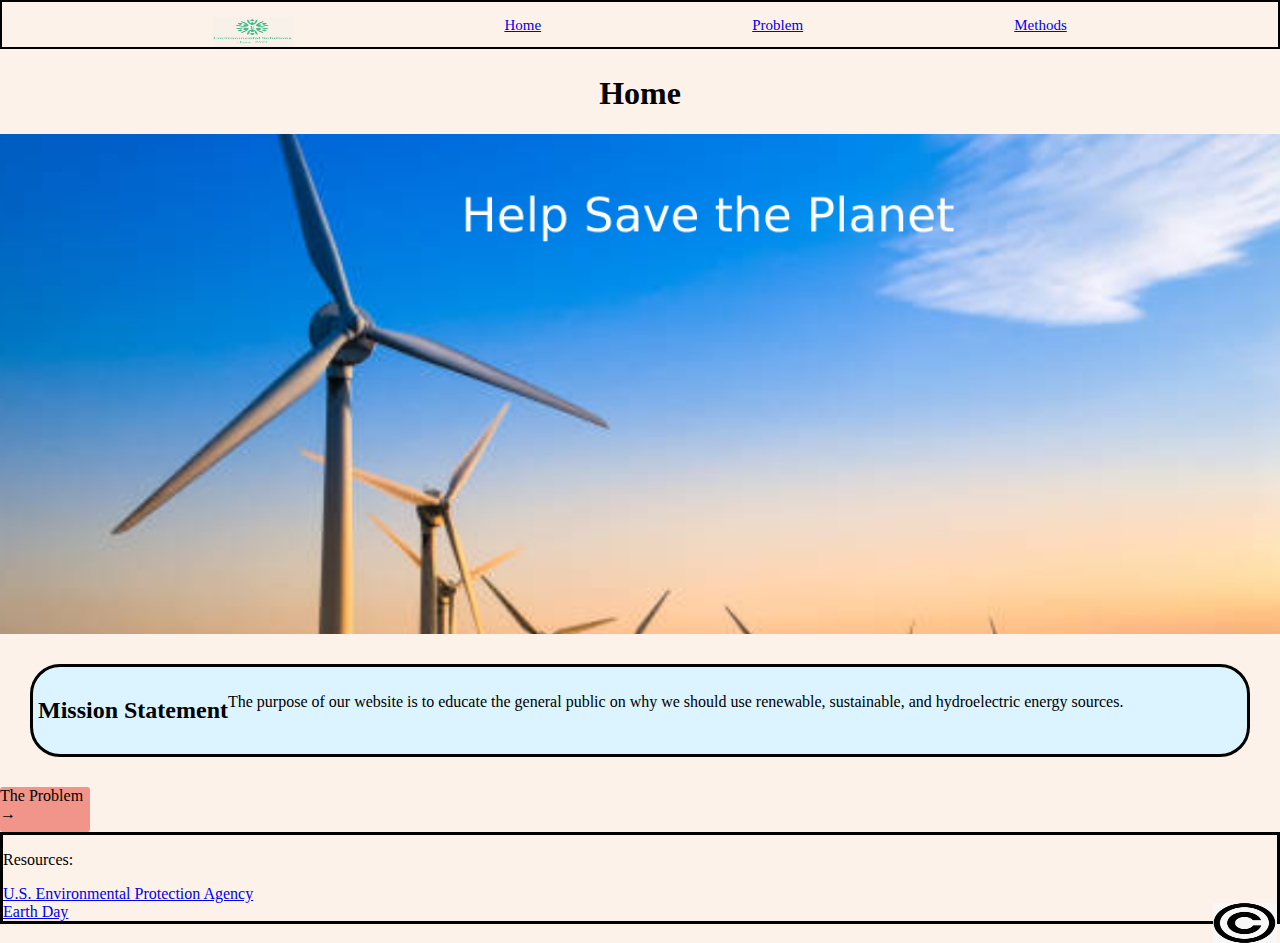
<file: index.html>
<!DOCTYPE html>
<html>

<head>
  <meta charset="utf-8">
  <meta name="viewport" content="width=device-width">
  <title>Environmental Solutions</title>
  <link href="style.css" rel="stylesheet" type="text/css" />
  <style>
    .parallax {
      background-image: url("Background.png");

      min-height: 500px;

      background-attachment: fixed;
      background-position: center;
      background-repeat: no-repeat;
      background-size: cover;
    }
  </style>
</head>

<body>


  <nav id="nav-bar">
    <section class = "nav-items">
    <img src="Logo.png" height=30 width=80>
    <a href="index.html">Home</a>
    <a href="problem.html">Problem</a>
    <a href="methods.html">Methods</a>
    </section>

  </nav>
  <br>
  <br>
  <br>
  <center><h1>Home</h1></center>
  <div class="parallax"></div>

  <div id="exp">
    <h2>Mission Statement</h2>
    <p>The purpose of our website is to educate the general public on why we should use renewable, sustainable, and
      hydroelectric energy sources.</p>
  </div>
  <section class = "buttons" onclick= "toProb()">
    The Problem →
  </section>
  <footer>
    <div id="border">
      <p> Resources: </p>
      <a href="https://www.doi.gov">U.S. Environmental Protection Agency</a>
      <br>
      <a href="https://www.earthday.org">Earth Day</a>

      <img id="copyright" src="Copyright.png" height="40px" align="right">
    </div>

  </footer>
<script src = "script.js"
  <script src="alert.js"></script>
  <script src="https://replit.com/public/js/replit-badge.js" theme="blue" defer></script>



</html>
</file>
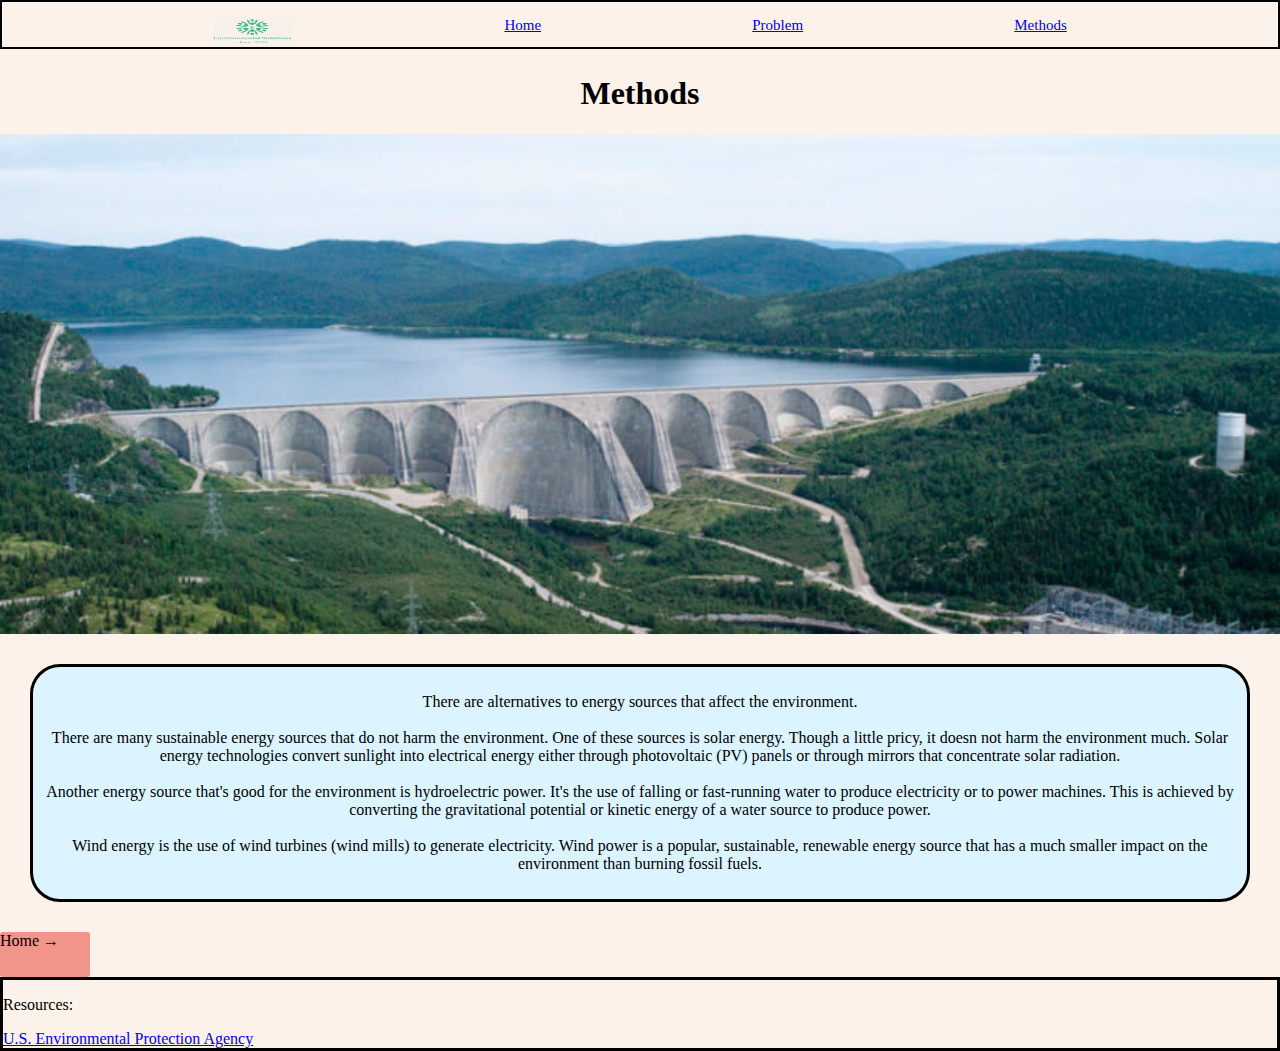
<file: methods.html>
<!DOCTYPE html>
<html>

<head>
  <meta charset="utf-8">
  <meta name="viewport" content="width=device-width">
  <title>Environmental Solutions</title>
  <link href="style.css" rel="stylesheet" type="text/css" />
  <style>
    .parallax {
      background-image: url("hydro.jpg");

      min-height: 500px;

      background-attachment: fixed;
      background-position: center;
      background-repeat: no-repeat;
      background-size: cover;
    }
  </style>
</head>

<body>

<nav id="nav-bar">
     <section class = "nav-items">
     <img src="Logo.png" height=30 width=80>
   
    <a href="index.html">Home</a>
    <a href="problem.html">Problem</a>
    <a href="methods.html">Methods</a>
    </section>
    

  </nav>
 
  <br>
  <br>
  <br>
  <center><h1>Methods</h1></center>
  <div class="parallax"></div>
<div id = "exp">
  <p>There are alternatives to energy sources that affect the environment. <br> <br> There are many sustainable energy sources that do not harm the environment. One of these sources is solar energy. Though a little pricy, it doesn not harm the environment much. Solar energy technologies convert sunlight into electrical energy either through photovoltaic (PV) panels or through mirrors that concentrate solar radiation. <br> <br>Another energy source that's good for the environment is hydroelectric power. It's the use of falling or fast-running water to produce electricity or to power machines. This is achieved by converting the gravitational potential or kinetic energy of a water source to produce power. <br> <br> Wind energy is the use of wind turbines (wind mills) to generate electricity. Wind power is a popular, sustainable, renewable energy source that has a much smaller impact on the environment than burning fossil fuels. </p>
</div>
  <section class = "buttons" onclick = "toHome()">
    Home →
  </section>
  
  

  <footer>
    <div id="border">
    <p> Resources: </p>
    <a href="https://www.doi.gov">U.S. Environmental Protection Agency</a>
    
    </div>

  </footer>

  <script src="script.js"></script>
  <script src="https://replit.com/public/js/replit-badge.js" theme="blue" defer></script>
</body>

</html>
</file>
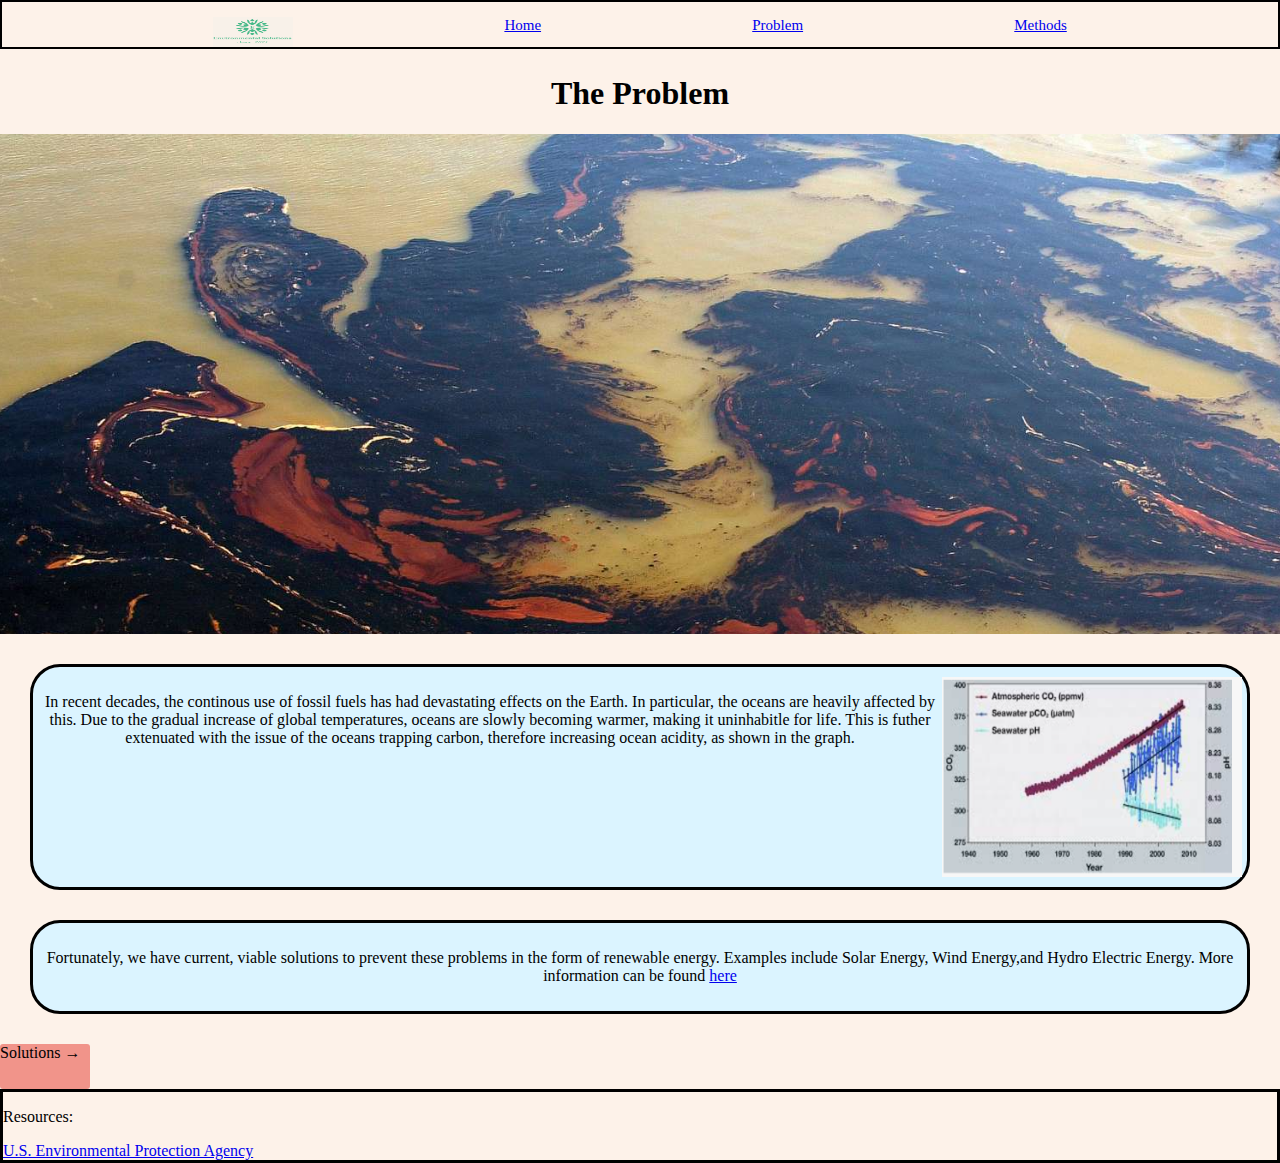
<file: problem.html>
<!DOCTYPE html>
<html>

<head>
  <meta charset="utf-8">
  <meta name="viewport" content="width=device-width">
  <title>Environmental Solutions</title>
  <link href="style.css" rel="stylesheet" type="text/css" />
  <style>
    .parallax {
      background-image: url("problem_image.jpg");

      min-height: 500px;

      background-attachment: fixed;
      background-position: center;
      background-repeat: no-repeat;
      background-size: cover;
    }
  </style>
</head>

<body>


  <nav id="nav-bar">
     <section class = "nav-items">
     <img src="Logo.png" height=30 width=80>
   
    <a href="index.html">Home</a>
    <a href="problem.html">Problem</a>
    <a href="methods.html">Methods</a>
    </section>
    

  </nav>
  <br>
  <br>
  <br>
  <center><h1 style>The Problem</h1></center>
  <div class="parallax"></div>
  <div id = "exp">
    <p>In recent decades, the continous use of fossil fuels has had devastating effects on the Earth. In particular, the oceans are heavily affected by this. Due to the gradual increase of global temperatures, oceans are slowly becoming warmer, making it uninhabitle for life. This is futher extenuated with the issue of the oceans trapping carbon, therefore increasing ocean acidity, as shown in the graph.</p>
      <br>
<img src="Graph.png" height=200 width=300>
  </div>
 
<div id = "exp">
  <p>
    Fortunately, we have current, viable solutions to prevent these problems in the form of renewable energy. Examples include Solar Energy, Wind Energy,and Hydro Electric Energy.
    More information can be found <a href="methods.html">here</a>
  </p>
</div>
  <section class = "buttons" onclick = "toSol()">
    Solutions →
  </section>

  <footer>
    <div id="border">
    <p> Resources: </p>
    <a href="https://www.doi.gov">U.S. Environmental Protection Agency</a>
    
    </div>

  </footer>

  <script src="script.js"></script>
  <script src="https://replit.com/public/js/replit-badge.js" theme="blue" defer></script>
</body>

</html>
</file>
<file: style.css>
html, body {
  height: 100%;
  width: 100%;
}
body {
  margin: 0px;
  background-color: rgb(253, 242, 233);
}

#nav-bar{
  position:fixed;
  background-color:rgb(253, 242, 233);
  text-align:center;
  top:0px;
  left:0px;
  right:0px;
  height:20px;
    padding-top:15px;
  border:2px solid black;
  font-size:15px;
  padding-bottom:10px;
}
.nav-items{
  display:flex;
  justify-content: space-evenly;
}
#missionS{
  background:#dbf4ff;
  margin: auto;
  text-align:center;
  display:flex;
  justify-content:space-evenly;
  
}

#border{
  border-style: solid;
}
#exp{
  text-align:center;
  display:flex;
  margin:30px 30px;
  background:#dbf4ff;
  border-radius: 30px;
  border-style: solid;
  padding: 10px 5px;
  
}

#copyright{
  display: block;
  margin-left: auto;
  margin-right: auto;
  width: 5%;
}
.buttons{
  border-radius: 3px;
  height:45px;
  width:90px;
  background-color: rgb(241, 148, 138);
}
.buttons:hover {
    background-color:white;
    box-shadow:0px 1px #620ad5;
}
#centr{
  margin:auto;
}
</file>
